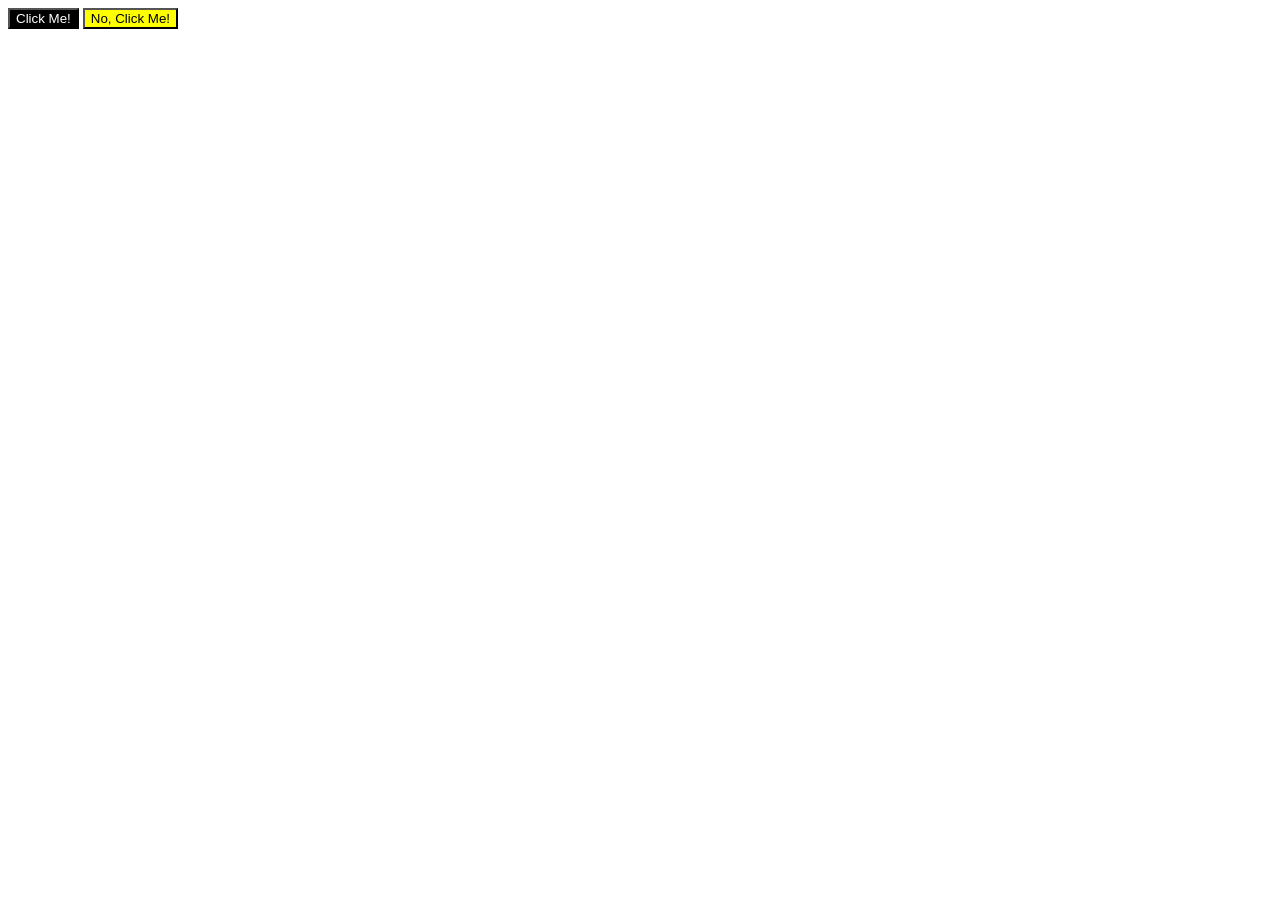
<file: Exercise/3/index.html>
<!DOCTYPE html>
<html lang="en">
  <head>
    <meta charset="UTF-8">
    <meta http-equiv="X-UA-Compatible" content="IE=edge">
    <meta name="viewport" content="width=device-width, initial-scale=1.0">
    <title>Grouping Selectors</title>
    <link rel="stylesheet" href="style.css">
  </head>
  <body>
    <button class="button first">Click Me!</button>
    <button class="button second">No, Click Me!</button>
  </body>
</html>
</file>
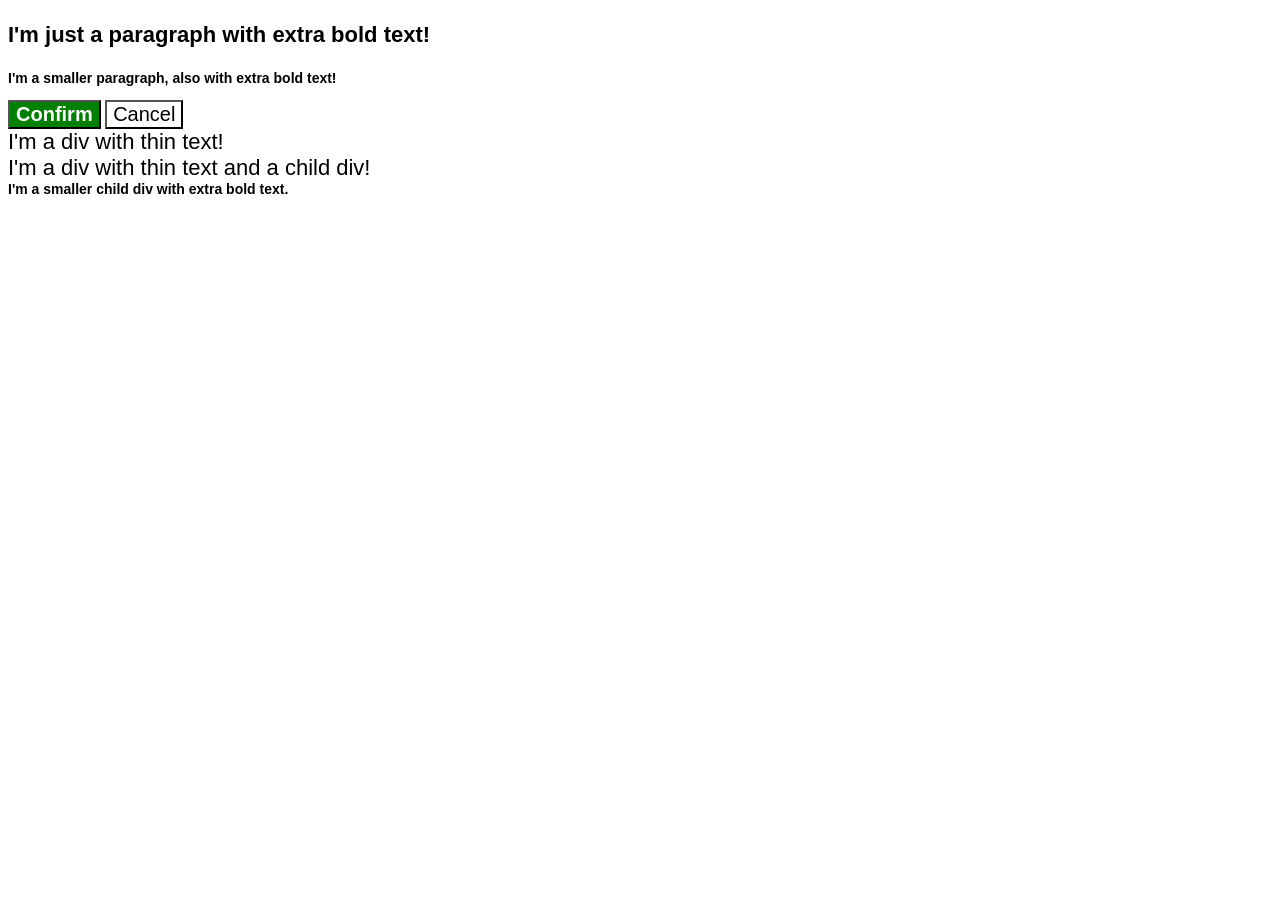
<file: Exercise/cascading/index.html>
<!DOCTYPE html>
<html lang="en">
  <head>
    <meta charset="UTF-8">
    <meta http-equiv="X-UA-Compatible" content="IE=edge">
    <meta name="viewport" content="width=device-width, initial-scale=1.0">
    <title>Fix the Cascade</title>
    <link rel="stylesheet" href="style.css">
  </head>
  <body>
    <p class="para">I'm just a paragraph with extra bold text!</p>
    <p class=" small-para">I'm a smaller paragraph, also with extra bold text!</p>

    <button id="confirm-button" class="button confirm">Confirm</button>
    <button id="cancel-button" class="button cancel">Cancel</button>

    <div class="text">I'm a div with thin text!</div>
    <div class="text">I'm a div with thin text and a child div!
      <div class="text> child">I'm a smaller child div with extra bold text.</div>
    </div>
  </body>
</html>
</file>
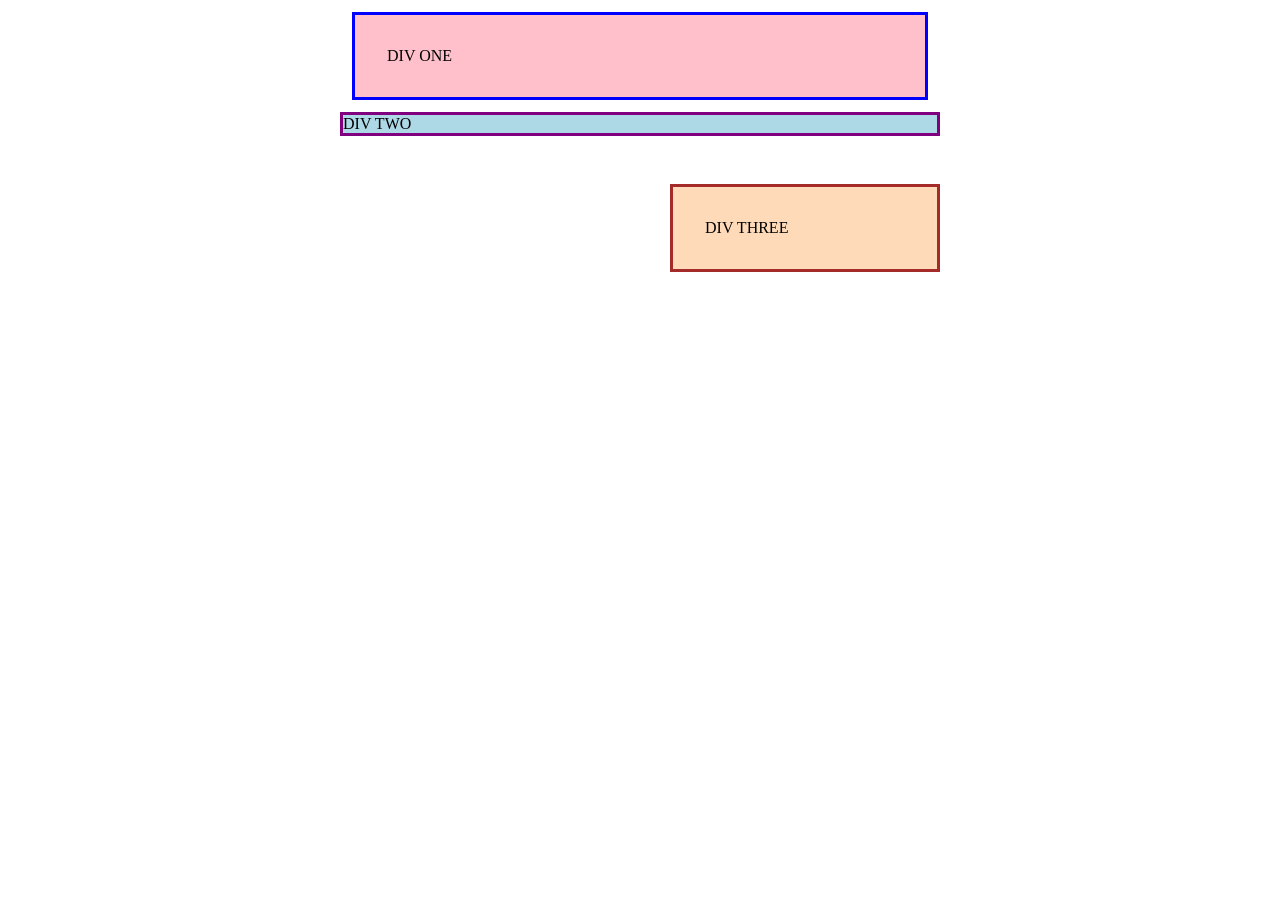
<file: Exercise/block and inline/1/index.html>
<!DOCTYPE html>
<html lang="en">
  <head>
    <meta charset="UTF-8">
    <meta http-equiv="X-UA-Compatible" content="IE=edge">
    <meta name="viewport" content="width=device-width, initial-scale=1.0">
    <title>Margin and Padding exercise</title>
    <link rel="stylesheet" href="style.css">
  </head>
  <body>
    <div class="one">
      DIV ONE
    </div>
    <div class="two">
      DIV TWO
    </div>
    <div class="three">
      DIV THREE
    </div>
  </body>
</html>
</file>
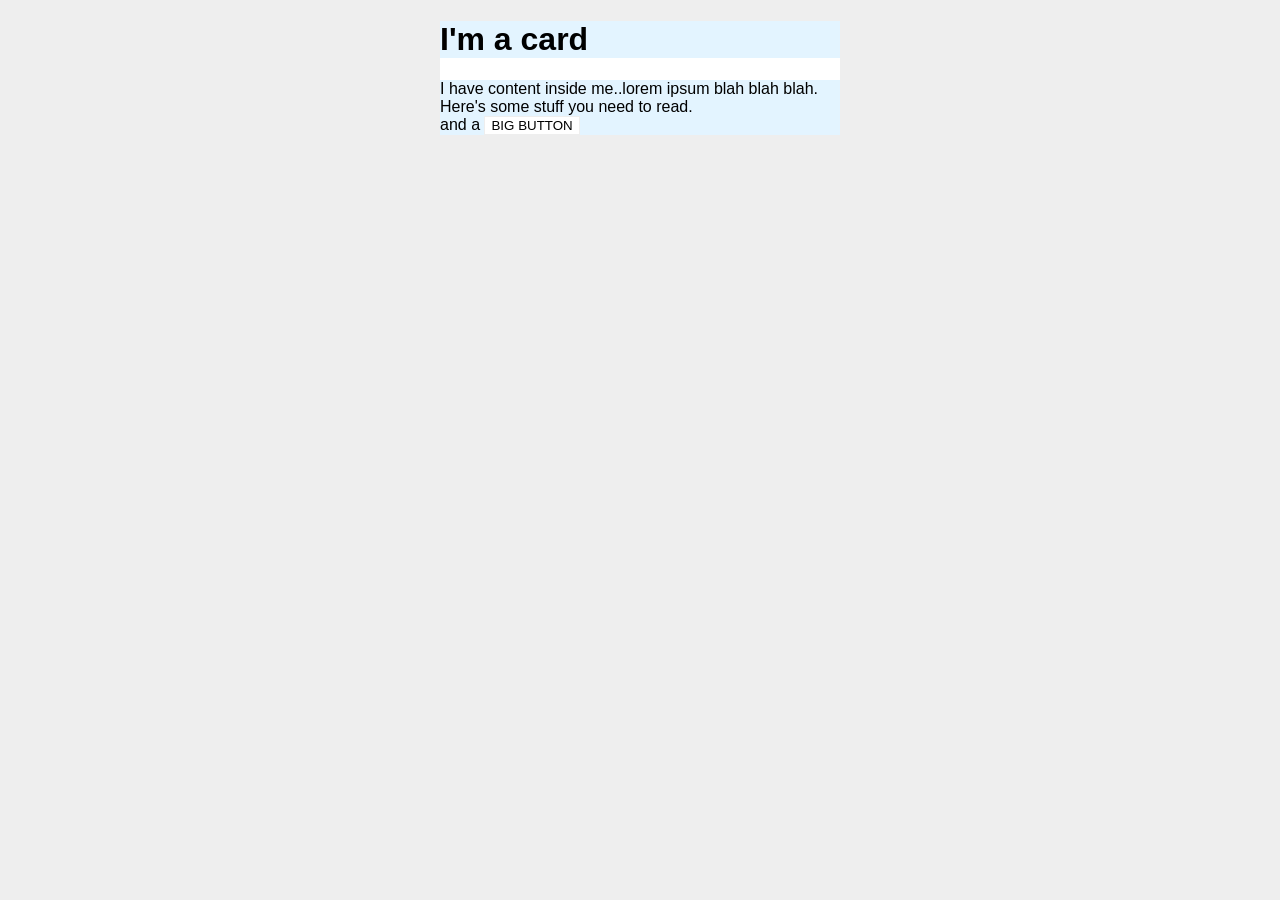
<file: Exercise/block and inline/2/index.html>
<!DOCTYPE html>
<html lang="en">
  <head>
    <meta charset="UTF-8">
    <meta http-equiv="X-UA-Compatible" content="IE=edge">
    <meta name="viewport" content="width=device-width, initial-scale=1.0">
    <title>Margin and Padding exercise 2</title>
    <link rel="stylesheet" href="style.css">
  </head>
  <body>
    <div class="card">
      <h1 class="title">I'm a card</h1>
      <div class="content">I have content inside me..lorem ipsum blah blah blah. Here's some stuff you need to read.</div>
      <div class="button-container">and a <button>BIG BUTTON</button></div>
    </div>
  </body>
</html>
</file>
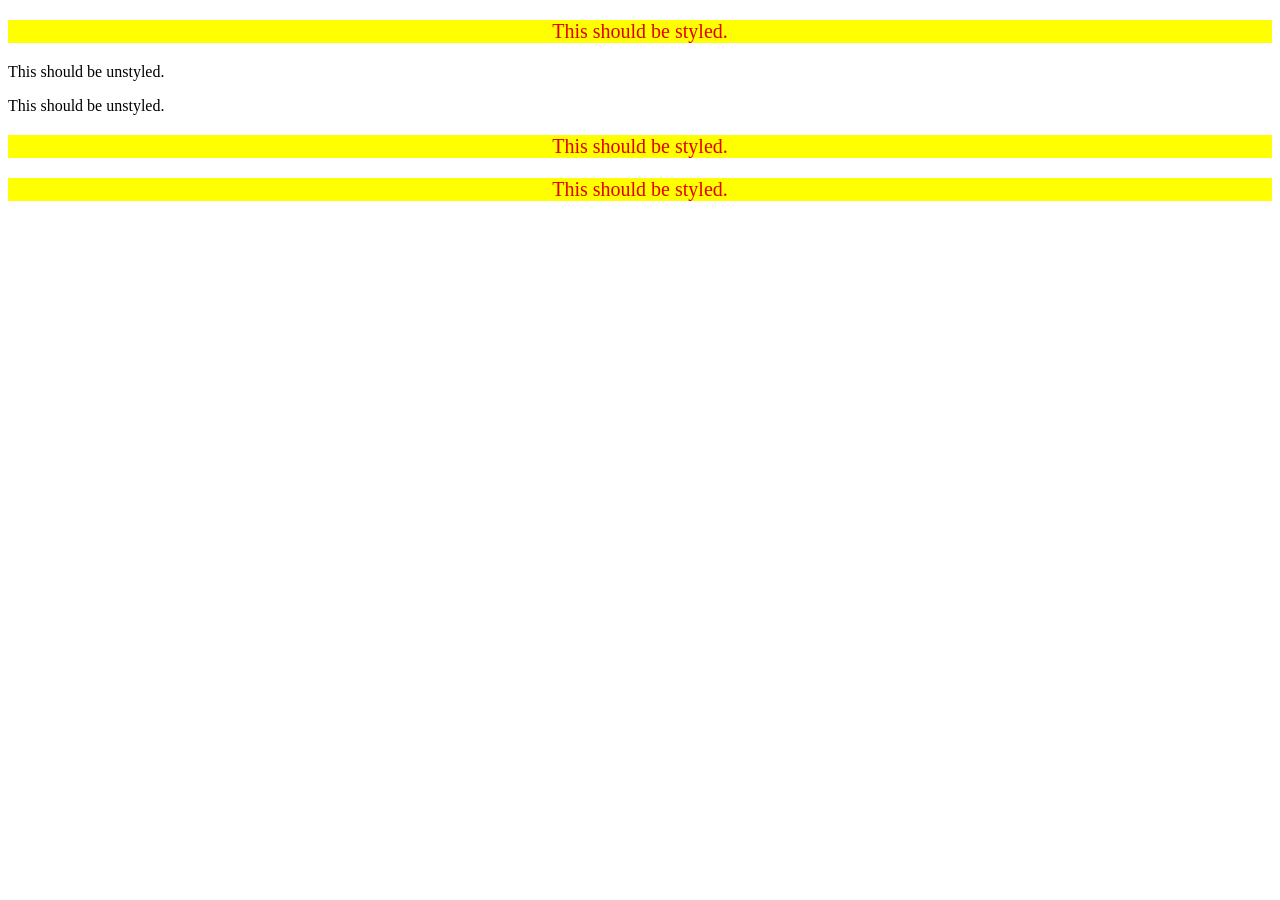
<file: Exercise/intro to css/5/index.html>
<!DOCTYPE html>
<html lang="en">
  <head>
    <meta charset="UTF-8">
    <meta http-equiv="X-UA-Compatible" content="IE=edge">
    <meta name="viewport" content="width=device-width, initial-scale=1.0">
    <title>Descendant Combinator</title>
    <link rel="stylesheet" href="style.css">
  </head>
  <body>
    <div class="container">
      <p class="text">This should be styled.</p>
    </div>
    <p class="text">This should be unstyled.</p>
    <p class="text">This should be unstyled.</p>
    <div class="container">
      <p class="text">This should be styled.</p>
      <p class="text">This should be styled.</p>
    </div>
  </body>
</html>
</file>
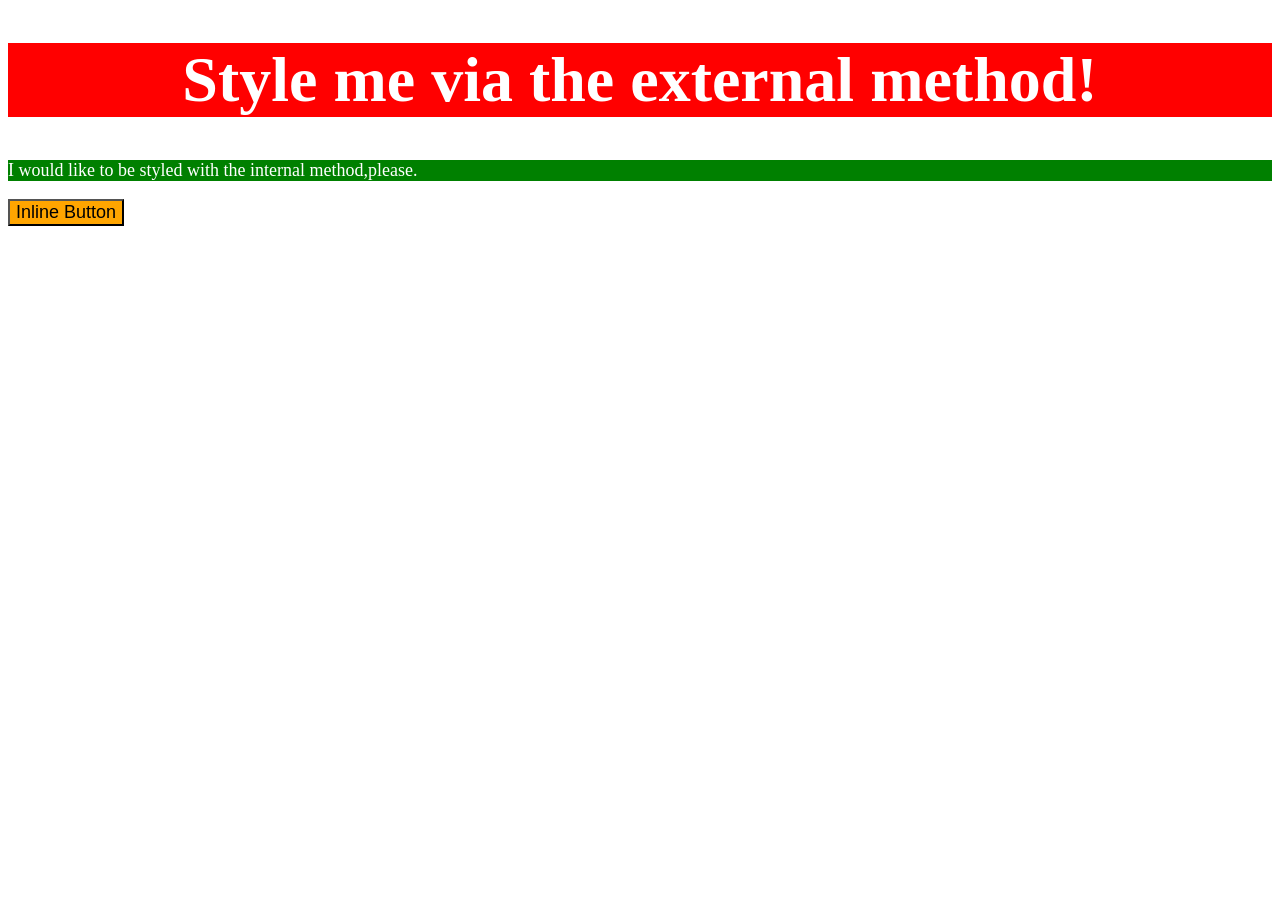
<file: Exercise/1/css-methods.html>
<!DOCTYPE html>
<html lang="en">
<head>
    <meta charset="UTF-8">
    <meta name="viewport" content="width=device-width, initial-scale=1.0">
    <title>Document</title>
</head>
 <link rel="stylesheet" href="style.css">
<style>
    p{
        background-color: green;
        color: white;
        font-size: 18px;

    }
</style>
<body>
    
    <div >
        <h1>Style me via the external method!</h1>
    </div>

    <p>I would like to be styled with the internal method,please.</p>

    <button style="background-color: orange; color: black; font-size:18px;">Inline Button</button>
</body>
</html>
</file>
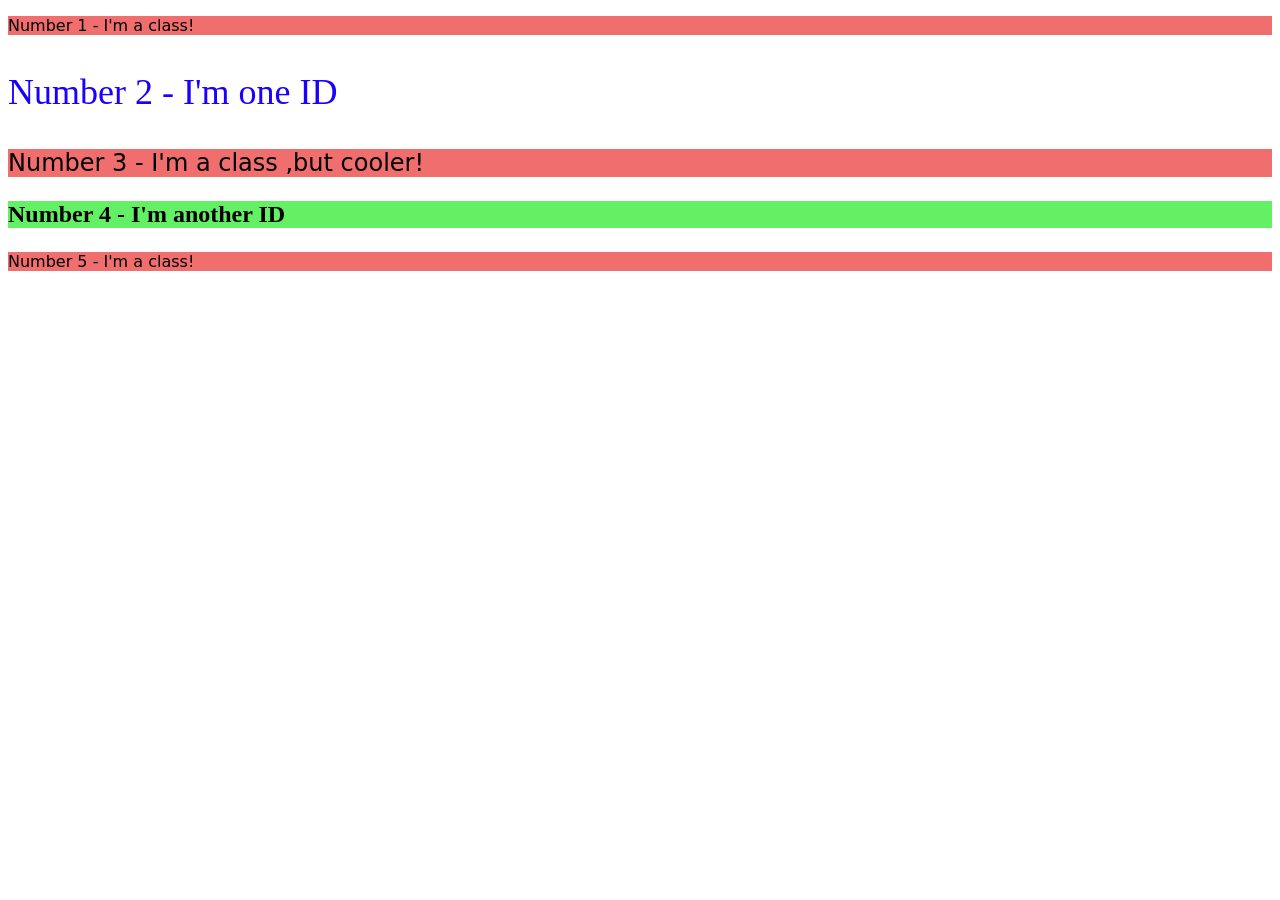
<file: Exercise/2/class ID and selectors.html>
<!DOCTYPE html>
<html lang="en">
<head>
    <meta charset="UTF-8">
    <meta name="viewport" content="width=device-width, initial-scale=1.0">
    <title>Document</title>
</head>
<link rel="stylesheet" href="style.css">
<body>
    
    <div class="oddnumber">
        <p>Number 1 - I'm a class!</p>
    </div>

    <div id="two">
        <p>Number 2 - I'm one ID</p>
    </div>

    <div class="oddnumber three">
        <p>Number 3 - I'm a class ,but cooler! </p>
    </div>

    <div id="four">
        <p>Number 4 - I'm another ID</p>
    </div>

    <div class="oddnumber">
        <p>Number 5 - I'm a class!</p>
    </div>
</body>
</html>
</file>
<file: Exercise/3/style.css>
.first {
    background-color: black;
    color: white;

}

.second {
    background-color:yellow ;
    color: black;
}

.black{
    font-size: 28px;
    font-family: helvetica,'Times New Roman' ,sans-serif;
}
</file>
<file: Exercise/cascading/style.css>
body {
  font-family: Arial, Helvetica, sans-serif;
}

.para,
.small-para {
  color: hsl(0, 0%, 0%);
  font-weight: 800;
}

.small-para {
  font-size: 14px;
  font-weight: 800;
}

.para {
  font-size: 22px;
}

#confirm-button {
  background: green;
  color: white;
  font-weight: bold;
}

.button {
  background-color: rgb(255, 255, 255);
  color: rgb(0, 0, 0);
  font-size: 20px;
}

.child {
  color: rgb(0, 0, 0);
  font-weight: 800;
  font-size: 14px;
}

div.text {
  color: rgb(0, 0, 0);
  font-size: 22px;
  font-weight: 100;
}
</file>
<file: Exercise/block and inline/1/style.css>
body {
  max-width: 600px;
  margin: 0 auto;
}

.one {
  background: pink;
  border: 3px solid blue;
  /* CHANGE ME */
  padding: 32px;
  margin: 12px;
}

.two {
  background: lightblue;
  border: 3px solid purple;
  /* CHANGE ME */
  margin-bottom: 48px;
}

.three {
  background: peachpuff;
  border: 3px solid brown;
  width: 200px;
  /* CHANGE ME */
  padding: 32px;
  margin-left: 330px;
}
</file>
<file: Exercise/block and inline/2/style.css>
body {
  background: #eee;
  font-family: sans-serif;
}

.card {
  width: 400px;
  background: #fff;
  margin: 16px auto;
}

.title {
  background: #e3f4ff;
}

.content {
  background: #e3f4ff;
}

.button-container {
  background: #e3f4ff;
}

button {
  background: white;
  border: 1px solid #eee;
}
</file>
<file: Exercise/intro to css/5/style.css>
.container .text {
  background-color: yellow;
  color: #E00000;
  font-size: 20px;
  text-align: center;
}
</file>
<file: Exercise/1/style.css>
div{
    background-color: red;
    color: white;
    font-size: 32px;
    text-align: center;
    font-weight: bold;
}
</file>
<file: Exercise/2/style.css>
.oddnumber {
    background-color: rgb(240, 110, 110);
    font-family:verdana,dejavu sans, sans-serif;
}

#two{
    color: rgb(25, 0, 255);
    font-size: 36px;
}

#four{
    background-color: rgb(100,240,100);
    font-size: 24px;
    font-weight: bold;
}

.three{
    font-size: 24px;
}
</file>
